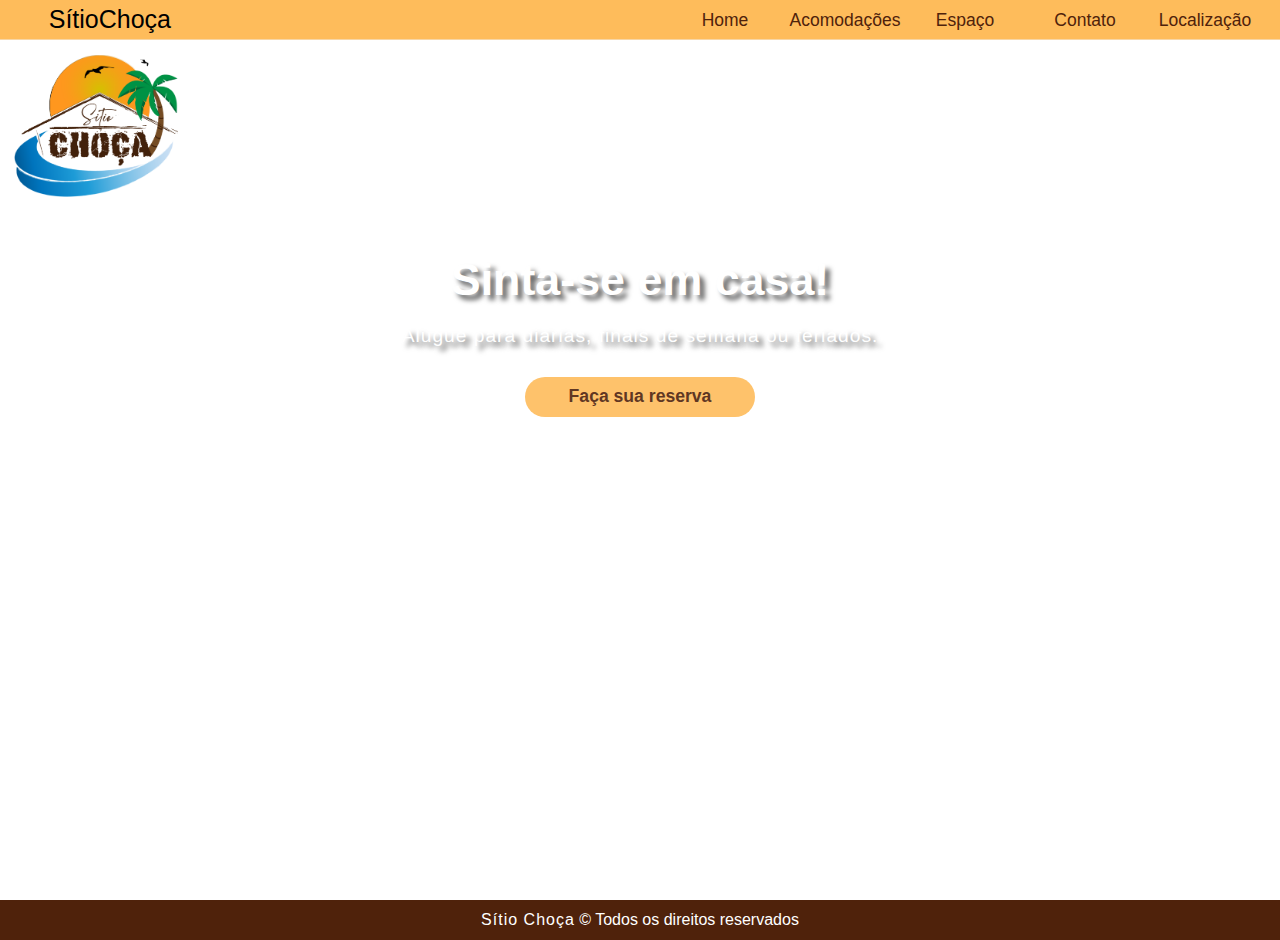
<file: contato.html>
<!DOCTYPE html>
<html lang="pt-br">
<head>
    <meta charset="UTF-8">
    <meta http-equiv="X-UA-Compatible" content="IE=edge">
    <meta name="viewport" content="width=device-width, initial-scale=1.0">
    <link rel="stylesheet" href="estilo/style.css">
    <title>Contato - Sítio Choça</title>
</head>
<body>
    <div id="container"><!--Área principal-->
        <header><!--Início área de cabeçário do site-->
            <div id="texto-logo">
                <span>Sítio</span>Choça
            </div>
            <div id="area-menu">
                <nav><!--Menu navegação-->
                    <ul id="menu-principal">
                        <li><a href="index.html">Home</a></li>
                        <li><a href="acomodacoes.html">Acomodações</a></li>
                        <li><a href="espaco.html">Espaço</a></li>
                        <li><a href="contato.html">Contato</a></li>
                        <li><a href="localizacao.html">Localização</a></li>
                    </ul>
                </nav>
            </div>
        </header><!--Fim área de cabeçário do site-->
       
        <!--INÍCIO DO CONTEÚDO DA PÁGINA-->

        <section id="conteudo-primario"> <!--INÍCIO DO CONTEÚDO DA PRIMEIRA PÁGINA-->
            <article id="logo">
                <img src="imagens/logo.png" alt="logo">
            </article>
                
            <article id="texto-principal">
                <h2>Sinta-se em casa!</h2>
                <p>Alugue para diárias, finais de semana ou feriados.</p>
                <input type="button" value="Faça sua reserva" id="botao-reserva">
            </article>
            
        </section> <!--FIM DO CONTEÚDO DA PRIMEIRA PÁGINA-->

            
        <!--FIM DO CONTEÚDO DA PÁGINA--> 

    </div> <!--Fim da Área principal-->

    <footer><!--Área de rodapé-->
        <span>Sítio Choça</span> &copy; Todos os direitos reservados
    </footer>
    

    <script src="javascript/script.js"></script>
    
</body>
</html>
</file>
<file: estilo/style.css>
:root{
    --marrom: #4f220b;
    --amarelo-claro: #f7d6a5;
    --amarelo-forte: #febc5b;
}


/*FORMATAÇÕES GERAIS*/
* {
    font-family: Helvetica, Montserrat, Arial, sans-serif;
    margin: 0;
    padding: 0;
    box-sizing: border-box;
}

body {
    
}

a:link, a:active, a:visited {
    color: var(--marrom);
    text-decoration: none;

}

a:hover {
    color: #fff;
}

#container {
    position: relative;
    min-height: 100vh;
}

#home #container {
    background:linear-gradient(to bottom, rgba(254, 188, 91, 0.5), rgba(0,0,0, 0.6)), url('../imagens/bg-home.jpeg') no-repeat bottom right;
    background-attachment: fixed;
    background-size: cover;
}


/*ÁREA DE CArrossel

.galery {
    width: 100vw;
    height: 100vh;

   
    position: fixed;
    z-index: -2; 
    overflow: hidden;


    margin: 0;
    padding: 0;
    box-sizing: border-box; 
}

.galery .photos {
   
    width: 500%;
    animation-name: carrossel;
    animation-duration: 20s;
    animation-iteration-count: infinite;
        
}



.galery .photos img {
    width: 20%;
    height: 100%;
    margin: none;
    
    top: -20%;
    border: 1px solid red;
}

@keyframes carrossel {
    0% {margin-left: 0;}
    20% {margin-left: 0;}
    25% {margin-left: -100vw;}
    45% {margin-left: -100vw;}
    50% {margin-left: -200vw;}
    70% {margin-left: -200vw;}
    75% {margin-left: -300vw;}
    95% {margin-left: -300vw;}
    100% {margin-left: -400vw;}
}

 fim ÁREA DE CArrossel*/








/*ÁREA DE CABEÇALHO*/
header {
    display: flex;
    flex-direction: row;
    flex-wrap: wrap;
    align-items: center;
    justify-content: space-between; 
    padding: 0px 0px 0px 15px;
    height: 40px;
    width: 100%;
    background-color: var(--amarelo-forte);
    border-bottom: 1px solid var(--amarelo-claro);
    font-size: 25px;
    position: fixed;
    z-index: 2; 
}

#texto-logo {
    width: 15%;
    height: 100%;
    text-align: center;
    line-height: 1.5em; 
}

#texto-logo span {
    width: 100%;   
}
#text-sitio {
    color: var(--marrom);
}

#text-choca {
    color: #fff;
}


header nav ul {
    list-style: none;
    float: right;
    margin-right: 15px;
}

header nav ul li {
    float: left;
    width: 120px;
    min-width: 100px;
    height:100%;
    text-align: center;
    line-height: 1.6em;
}


header nav ul li a:link {
    font-size: 0.7em;
    display: block; 
}

header nav ul li:hover {
    border-bottom: 1px solid #fff;   
}
 


/*ÁREA DO CONTEÚDO PRINCIPAL*/

#conteudo-primario {
    height: 80vh;
    padding-top: 40px;
}

#logo {
    padding: 5px;
    width: 15vw; 
    min-width: 120px; 
    text-align: center;
}

#logo img {
    width: 90%;
    height: 90%;
    margin-top: 10px;    
}

#texto-principal {
    width: 100%;
    text-align: center;
    color: #fff;
    text-shadow: 5px 5px 5px rgba(0,0,0, 0.6);  
    margin-top: 3rem;  
}

#texto-principal h2 {
    font-size: 2.8em;
    margin-bottom: 20px;   
}

#texto-principal p {
    padding: 0px 10px;
    font-size: 1.2em;
    letter-spacing: 1px;
}

#texto-principal input {
    background-color: var(--amarelo-forte);
    opacity: 0.9;
    border: none;
    border-radius: 20px;
    margin-top: 30px;
    width: 230px;
    height: 40px;
    font-size: 1.1em;
    font-weight: 600;
    color: var(--marrom);  
}

#texto-principal input:hover {
    background-color: var(--marrom);
    opacity: 0.9;
    cursor: pointer;
    color: #fff;
}

/*INÍCIO CONTEUDO SECUNDARIO*/

#conteudo-secundario {
    background-color: rgba(254,188,91, 0.7);
    color: var(--marrom);
}

#contact #conteudo-secundario {
    height: 20vh;
}

#area-informacoes {
    display: flex;
    flex-direction: row;
    align-items: baseline;
    justify-content: space-around; 
    flex-wrap: wrap;
}

/*CAIXA COM INFORMAÇÕES DE CONTATO*/
.informacoes {
    width: 280px;
    min-width: 60px;
    margin: 10px 0 10px 0;
    padding: 20px 10px;
    text-align: center;  
}

.informacoes p {
    padding-top: 10px;
}

.informacoes img {
    width: 15%;
    min-width: 30px;
    padding-bottom: 5px;
}

.informacoes:hover {
    color: var(--marrom); 
    transform: scale(1.1);
}



/*INÍCIO ÁREA COM VIDEO*/
#area-video {
    text-align: center;
    height: 500px;
}

#area-video h3 {
    padding: 15px;
}
#video {
    margin: 0px auto;
    width: 40%;
    height: 70%;
}

#video iframe{
    width: 100%;
    height: 100%;
    border: 4px solid var(--marrom);
    margin: 20px 0 30px 0;
}


/*ÁREA DO RODAPÉ*/
footer {
    background-color: var(--marrom);
    text-align: center;
    color: #fff;
}

footer span {
    line-height: 40px;
    letter-spacing: 1px;
}

footer .text-strong {
    font-weight: 600;
}

#icon-ctt .item {
    margin: 5px 10px 10px 5px;
    width: 25px;
}

#icon-ctt .item:hover {
    opacity: 0.4;
    transform: scale(1.1);
}

/*PÁGINA CONTATO*/

#contact #container {
    background:linear-gradient(to bottom, rgba(254, 188, 91, 0.5), rgba(0,0,0, 0.6)), url('../imagens/bg-contact.jpeg') no-repeat bottom center;
    background-attachment: fixed;
    background-size: cover;
}

/*PÁGINA LOCALIZAÇÃO*/


#localization #container {
    background:linear-gradient(to bottom, rgba(254, 188, 91, 0.5), rgba(0,0,0, 0.6)), url('../imagens/bg-localization.jpeg') no-repeat bottom center;
    background-attachment: fixed;
    background-size: cover;
}

#localization #conteudo-primario {
    min-height: 50vh;
}

#localization #conteudo-secundario {
    min-height: 50vh;
}


#area-mapa {
    margin-top: 2rem;
    text-align: center;
    padding: 1rem;
}
#area-mapa iframe{
    width: 600px;
    height: 320px;
    min-width: 320px;
    border: 4px solid var(--marrom);
}
</file>
